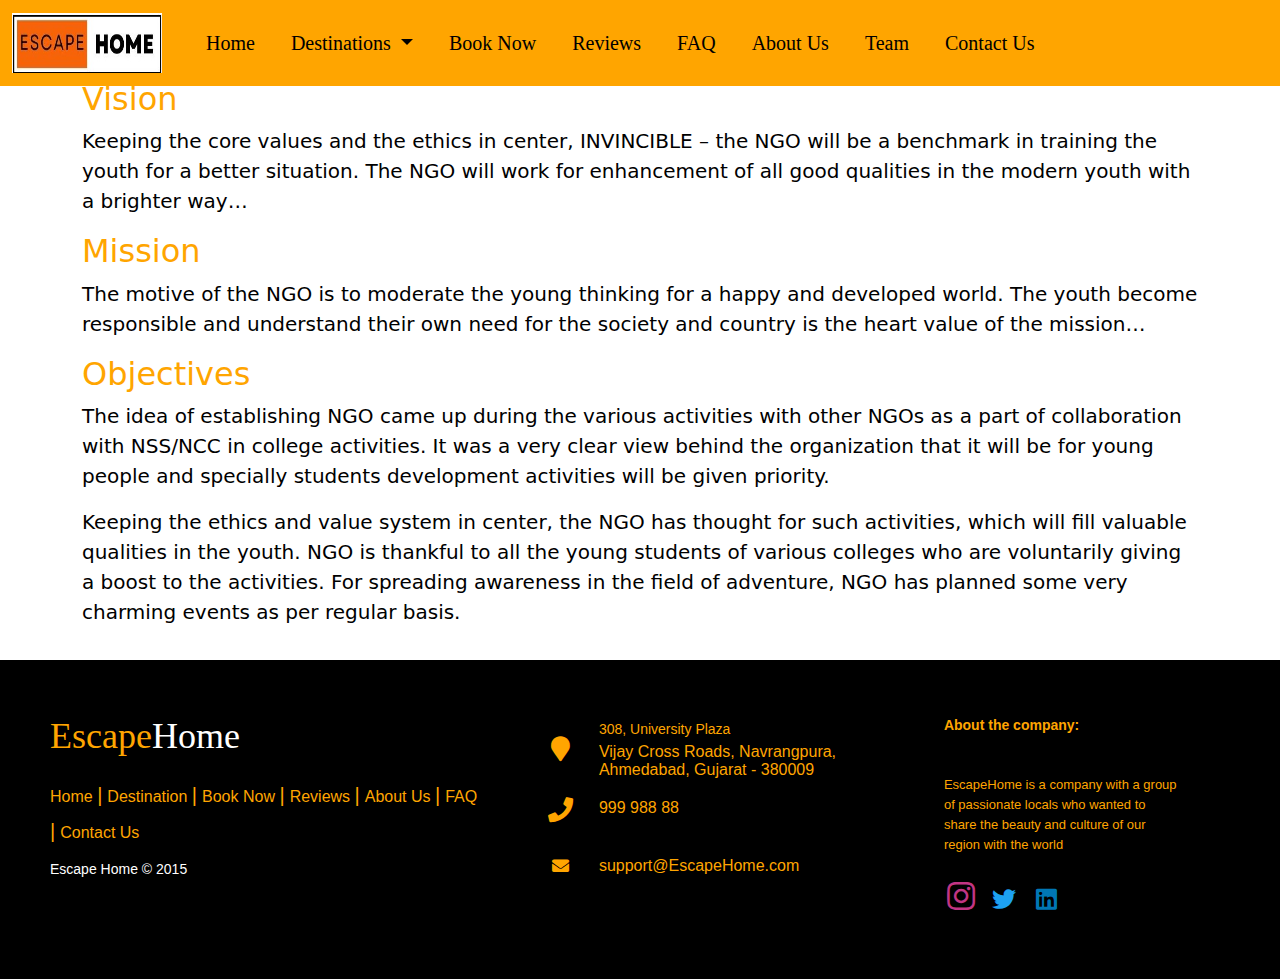
<file: html/aboutus.html>
<!DOCTYPE html>
<html lang="en">
  <head>
    <meta charset="UTF-8" />
    <meta http-equiv="X-UA-Compatible" content="IE=edge" />
    <meta name="viewport" content="width=device-width, initial-scale=1.0" />
    <link href="..\css\style.css" rel="stylesheet"/>
    <!-- Latest compiled and minified CSS -->
    <link
      href="https://cdn.jsdelivr.net/npm/bootstrap@5.2.3/dist/css/bootstrap.min.css"
      rel="stylesheet"
    />

    <!-- Latest compiled JavaScript -->
    <script src="https://cdn.jsdelivr.net/npm/bootstrap@5.2.3/dist/js/bootstrap.bundle.min.js"></script>
    <link
      rel="stylesheet"
      href="https://cdnjs.cloudflare.com/ajax/libs/font-awesome/5.15.2/css/all.min.css"
    />
    <title>About Us</title>
  </head>
  <body>
    <header>
      <nav class="navbar navbar-expand-lg fixed-top">
        <div class="container-fluid">
          <a class="navbar-brand" href="#">
            <img src="..\destination-images\Black & White Minimalist Business Logo.jpg" alt="" width="150px" height="60px">
          </a>
          <button 
            class="navbar-toggler"
            type="button"
            data-bs-toggle="collapse"
            data-bs-target="#navbarNavDropdown"
            aria-controls="navbarNavDropdown"
            aria-expanded="false"
            aria-label="Toggle navigation"
          >
            <span class="navbar-toggler-icon"></span>
          </button>
          <div class="collapse navbar-collapse" id="navbarNavDropdown">
            <ul class="navbar-nav fix">
              <li class="nav-item">
                <a class="nav-link active" aria-current="page" href="index.html">Home</a>
              </li>
              <li class="nav-item dropdown">
                <a class="nav-link dropdown-toggle" href="#" id="navbarDropdown" role="button" data-bs-toggle="dropdown" aria-expanded="false">
                  Destinations
                </a>
                <ul class="dropdown-menu" aria-labelledby="navbarDropdown">
                  <li><a class="dropdown-item" href="rannofkutch.html" target="_blank">Rann Of Kutch</a></li>
                  <li><a class="dropdown-item" href="jamamasjid.html" target="_blank">Jama Masjid</a></li>
                  <li><a class="dropdown-item" href="dwarkabeach.html" target="_blank">Dwarka Beach</a></li>
                  <li><a class="dropdown-item" href="statueofunity.html" target="_blank">Statue of Unity</a></li>
                  <li><a class="dropdown-item" href="gir national park.html" target="_blank">Gir National Park</a></li>
                  <li><a class="dropdown-item" href="ranikivav.html" target="_blank">Rani Ki Vav</a></li>
                </ul>
              </li>
              <li class="nav-item">
                <a class="nav-link" href="form.html">Book Now</a>
              </li>
              <li class="nav-item">
                <a class="nav-link" href="reviews.html">Reviews</a>
              </li>
              <li class="nav-item">
                <a
                  class="nav-link" href="faq.html"
                >
                  FAQ
                </a>
              </li>
              <li class="nav-item">
                <a class="nav-link" href="aboutus.html">About Us</a>
              </li>
              <li class="nav-item">
                <a class="nav-link" href="team.html">Team</a>
              </li>
              <li class="nav-item">
                <a class="nav-link" href="contactus.html">Contact Us</a>
              </li>
            </ul>
          </div>
        </div>
      </nav>
    </header>
    <main class = "container">
      <div>
      <h2 class="a">Vision</h2>
      <p style="color: black !important;font-size: 20px;">
Keeping the core values and the ethics in center, INVINCIBLE – the NGO will be a benchmark in training the youth for a better situation. The NGO will work for enhancement of all good qualities in the modern youth with a brighter way…
</p></div>
<div>
  <h2 class="a">Mission</h2>
<p style="color: black !important;font-size: 20px;">
The motive of the NGO is to moderate the young thinking for a happy and developed world. The youth become responsible and understand their own need for the society and country is the heart value of the mission…
</p>
</div>
<div>
  <h2 class="a">Objectives</h2>
<p style="color: black !important;font-size: 20px;">
The idea of establishing NGO came up during the various activities with other NGOs as a part of collaboration with NSS/NCC in college activities. It was a very clear view behind the organization that it will be for young people and specially students development activities will be given priority.
</p>

<p style="color: black !important;font-size: 20px;">
Keeping the ethics and value system in center, the NGO has thought for such activities, which will fill valuable qualities in the youth. NGO is thankful to all the young students of various colleges who are voluntarily giving a boost to the activities. For spreading awareness in the field of adventure, NGO has planned some very charming events as per regular basis.
</p>
</div>
    </main>
    <hr style="color: white;">
        <footer class="footer-distributed">
            
          <div class="footer-left">
      
            <h3>Escape<span>Home</span></h3>
      
            <p class="footer-links">
              <a href="index.html" class="link-1">Home</a>
              
              <a href="#des">Destination</a>
              <a href="form.html">Book Now</a>
            
              <a href="reviews.html">Reviews</a>
            
              <a href="aboutus.html">About Us</a>
              
              <a href="faq.html">FAQ</a>
              
              <a href="contactus.html">Contact Us</a>
            </p>
      
            <p class="footer-company-name">Escape Home © 2015</p>
          </div>
      
          <div class="footer-center">
      
            <div>
              <i class="fa fa-map-marker"></i>    
              <p><span>308, University Plaza</span> Vijay Cross Roads, Navrangpura,<br>
                Ahmedabad, Gujarat - 380009</p>
            </div>
      
            <div>
              <i class="fa fa-phone"></i>
              <p>999 988 88</p>
            </div>
      
            <div>
              <i class="fa fa-envelope"></i>
              <p><a href="mailto:support@EscapeHome.com" class="a">support@EscapeHome.com</a></p>
            </div>
      
          </div>
      
          <div class="footer-right">
      
            <p class="footer-company-about">
              <span>About the company:</span><br>
              EscapeHome is a company with a group of passionate locals who wanted to share the beauty and culture of our region with the world
            </p>
      
            <div class="footer-icons">
      
              <a href="https://www.instagram.com">
                <i class="fab fa-instagram"></i>
              </a>
              <a href="https://www.twitter.com">
                <i class="fab fa-twitter"></i>
              </a>
              <a href="https://www.linkedin.com">
                <i class="fab fa-linkedin"></i>
              </a>
              
      
            </div>
      
          </div>
      
        </footer>
  </body>
</html>
</file>
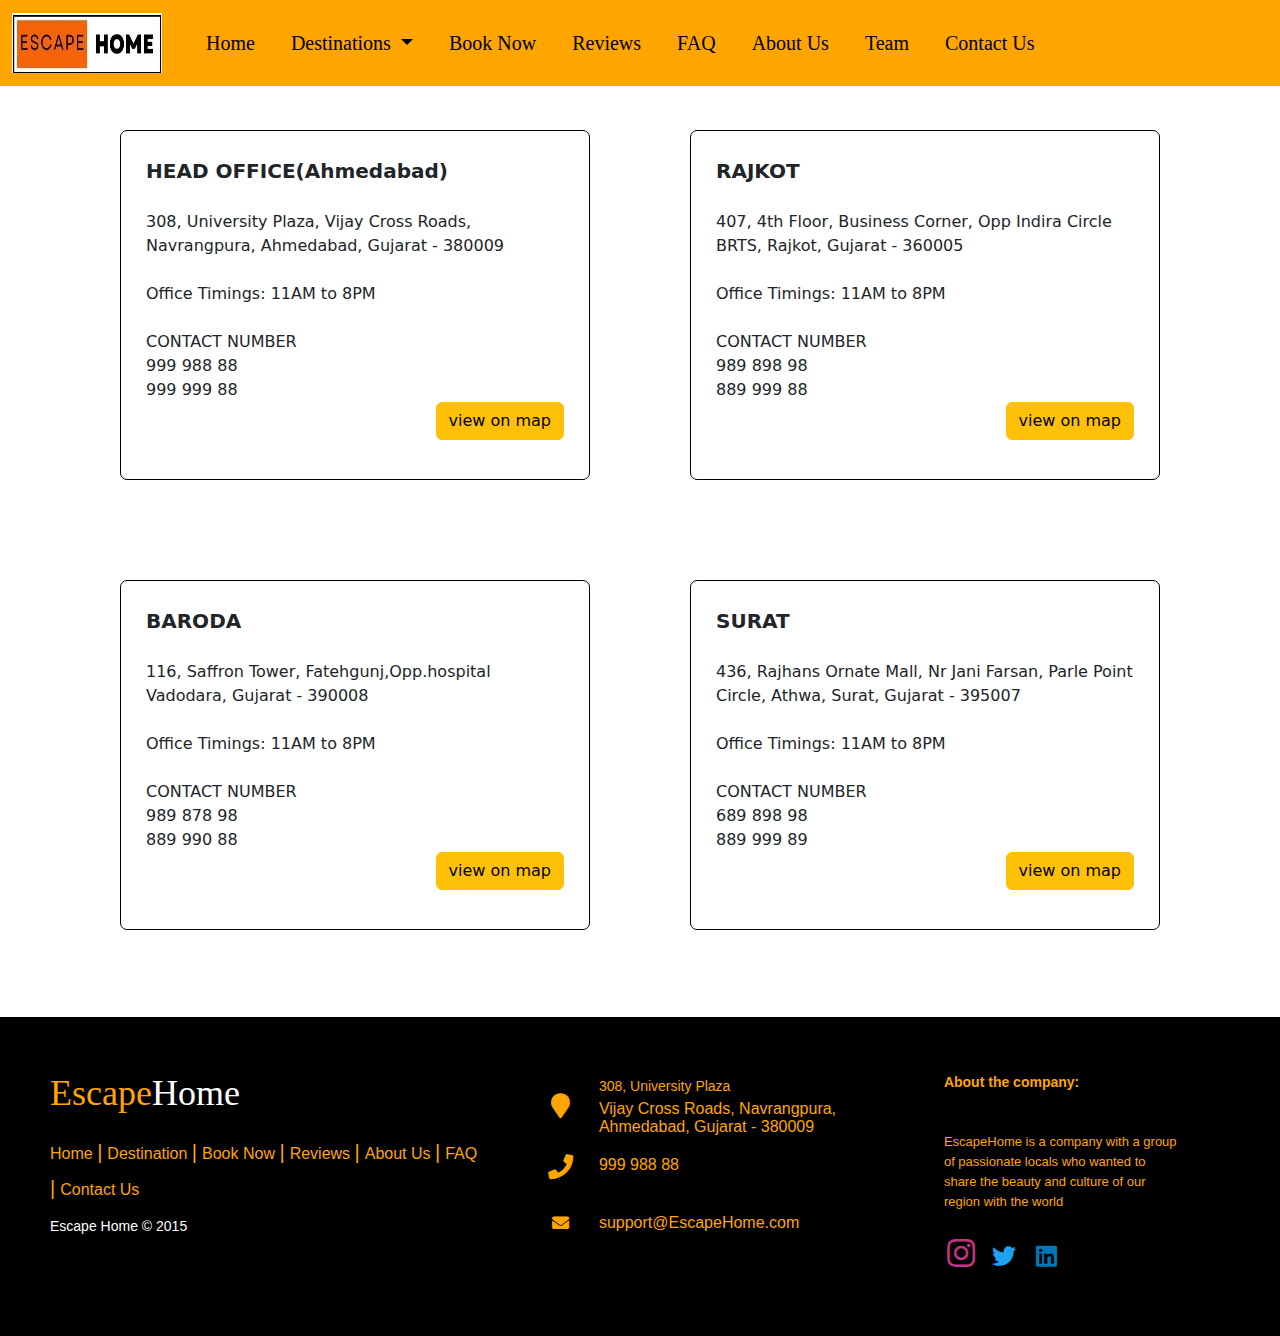
<file: html/contactus.html>
<!DOCTYPE html>
<html lang="en">
  <head>
    <meta charset="UTF-8" />
    <meta http-equiv="X-UA-Compatible" content="IE=edge" />
    <meta name="viewport" content="width=device-width, initial-scale=1.0" />
    <link href="..\css\style.css" rel="stylesheet"/>
    <!-- Latest compiled and minified CSS -->
    <link
      href="https://cdn.jsdelivr.net/npm/bootstrap@5.2.3/dist/css/bootstrap.min.css"
      rel="stylesheet"
    />

    <!-- Latest compiled JavaScript -->
    <script src="https://cdn.jsdelivr.net/npm/bootstrap@5.2.3/dist/js/bootstrap.bundle.min.js"></script>
    <title>Contact Us</title>
    <link href="..\css\contactus.css" rel="stylesheet"/>
    <link
    rel="stylesheet"
    href="https://cdnjs.cloudflare.com/ajax/libs/font-awesome/5.15.2/css/all.min.css"
  />
  </head>
  <body>
    <header>
      <nav class="navbar navbar-expand-lg fixed-top">
        <div class="container-fluid">
          <a class="navbar-brand" href="#">
            <img src="..\destination-images\Black & White Minimalist Business Logo.jpg" alt="" width="150px" height="60px">
          </a>
          <button 
            class="navbar-toggler"
            type="button"
            data-bs-toggle="collapse"
            data-bs-target="#navbarNavDropdown"
            aria-controls="navbarNavDropdown"
            aria-expanded="false"
            aria-label="Toggle navigation"
          >
            <span class="navbar-toggler-icon"></span>
          </button>
          <div class="collapse navbar-collapse" id="navbarNavDropdown">
            <ul class="navbar-nav fix">
              <li class="nav-item">
                <a class="nav-link active" aria-current="page" href="index.html">Home</a>
              </li>
              <li class="nav-item dropdown">
                <a class="nav-link dropdown-toggle" href="#" id="navbarDropdown" role="button" data-bs-toggle="dropdown" aria-expanded="false">
                  Destinations
                </a>
                <ul class="dropdown-menu" aria-labelledby="navbarDropdown">
                  <li><a class="dropdown-item" href="rannofkutch.html" target="_blank">Rann Of Kutch</a></li>
                  <li><a class="dropdown-item" href="jamamasjid.html" target="_blank">Jama Masjid</a></li>
                  <li><a class="dropdown-item" href="dwarkabeach.html" target="_blank">Dwarka Beach</a></li>
                  <li><a class="dropdown-item" href="statueofunity.html" target="_blank">Statue of Unity</a></li>
                  <li><a class="dropdown-item" href="gir national park.html" target="_blank">Gir National Park</a></li>
                  <li><a class="dropdown-item" href="ranikivav.html" target="_blank">Rani Ki Vav</a></li>
                </ul>
              </li>
              <li class="nav-item">
                <a class="nav-link" href="form.html">Book Now</a>
              </li>
              <li class="nav-item">
                <a class="nav-link" href="reviews.html">Reviews</a>
              </li>
              <li class="nav-item">
                <a
                  class="nav-link" href="faq.html"
                >
                  FAQ
                </a>
              </li>
              <li class="nav-item">
                <a class="nav-link" href="aboutus.html">About Us</a>
              </li>
              <li class="nav-item">
                <a class="nav-link" href="team.html">Team</a>
              </li>
              <li class="nav-item">
                <a class="nav-link" href="contactus.html">Contact Us</a>
              </li>
            </ul>
          </div>
        </div>
      </nav>
    </header>
    <main>
    <div class="container" style="margin-top: 20px;margin-bottom: 20px">
    <div class="row">
        <div class="col-lg" id="p1"><b style="font-size:20px;padding-bottom: 10px;">HEAD OFFICE(Ahmedabad)</b>
        </br>
    </br>
             308, University Plaza, 
             Vijay Cross Roads, Navrangpura,
             Ahmedabad, Gujarat - 380009
    </br>
    </br>
Office Timings: 11AM to 8PM
</br>
</br> CONTACT NUMBER</br>
999 988 88
</br>
999 999 88
</br>
<span style="float: right;">
<button type="button" class="btn btn-warning padding-left"><a style="text-decoration: none;color:black;" href="https://www.google.com/maps/place/LJ+University/@22.9900276,72.4844787,17z/data=!3m1!4b1!4m6!3m5!1s0x395e9aee6c89a621:0x872df2d55fbb0008!8m2!3d22.9900227!4d72.4866728!16s%2Fm%2F0wf_f95" >view on map</a></button>
</span>
    </div>
        <div class="col-lg" id="p1"><b style="font-size:20px;padding-bottom: 10px;">RAJKOT</b>
        </br>
    </br>
    407, 4th Floor, Business Corner,
    Opp Indira Circle BRTS,
    Rajkot, Gujarat - 360005
    </br>
    </br>
Office Timings: 11AM to 8PM
</br>
</br> CONTACT NUMBER</br>
989 898 98
</br>
889 999 88
</br>
<span style="float: right;">
<button type="button" class="btn btn-warning padding-left"><a style="text-decoration: none;color:black;" href="https://www.google.com/maps/place/LJ+University/@22.9900276,72.4844787,17z/data=!3m1!4b1!4m6!3m5!1s0x395e9aee6c89a621:0x872df2d55fbb0008!8m2!3d22.9900227!4d72.4866728!16s%2Fm%2F0wf_f95" >view on map</a></button>
</span>

        </div>
        
    
    </div>
    <div class="row">
        <div class="col-lg" id="p1"><b style="font-size:20px;padding-bottom: 10px;">BARODA</b>
        </br>
    </br>
 
116, Saffron Tower,
Fatehgunj,Opp.hospital
Vadodara, 
Gujarat - 390008
    </br>
    </br>
Office Timings: 11AM to 8PM
</br>
</br> CONTACT NUMBER</br>
989 878 98
</br>
889 990 88
</br>
<span style="float: right;">
<button type="button" class="btn btn-warning padding-left"><a style="text-decoration: none;color:black;" href="https://www.google.com/maps/place/LJ+University/@22.9900276,72.4844787,17z/data=!3m1!4b1!4m6!3m5!1s0x395e9aee6c89a621:0x872df2d55fbb0008!8m2!3d22.9900227!4d72.4866728!16s%2Fm%2F0wf_f95" >view on map</a></button>
</span>
        </div>
        <div class="col-lg" id="p1"><b style="font-size:20px;padding-bottom: 10px;">SURAT</b>
    </br>
</br>

436, Rajhans Ornate Mall, Nr Jani Farsan,
Parle Point Circle, Athwa,
Surat, Gujarat - 395007
</br>
</br>
Office Timings: 11AM to 8PM
</br>
</br> CONTACT NUMBER</br>
689 898 98
</br>
889 999 89
</br>
<span style="float: right;">
<button type="button" class="btn btn-warning padding-left"><a style="text-decoration: none;color:black;" href="https://www.google.com/maps/place/LJ+University/@22.9900276,72.4844787,17z/data=!3m1!4b1!4m6!3m5!1s0x395e9aee6c89a621:0x872df2d55fbb0008!8m2!3d22.9900227!4d72.4866728!16s%2Fm%2F0wf_f95" >view on map</a></button>
</span>
</div>
    </div>
    </div>
</div>
    </main>
    <hr style="color: white;">
        <footer class="footer-distributed">
            
          <div class="footer-left">
      
            <h3>Escape<span>Home</span></h3>
      
            <p class="footer-links">
              <a href="index.html" class="link-1">Home</a>
              
              <a href="#des">Destination</a>
              <a href="form.html">Book Now</a>
            
              <a href="reviews.html">Reviews</a>
            
              <a href="aboutus.html">About Us</a>
              
              <a href="faq.html">FAQ</a>
              
              <a href="contactus.html">Contact Us</a>
            </p>
      
            <p class="footer-company-name">Escape Home © 2015</p>
          </div>
      
          <div class="footer-center">
      
            <div>
              <i class="fa fa-map-marker"></i>    
              <p><span>308, University Plaza</span> Vijay Cross Roads, Navrangpura,<br>
                Ahmedabad, Gujarat - 380009</p>
            </div>
      
            <div>
              <i class="fa fa-phone"></i>
              <p>999 988 88</p>
            </div>
      
            <div>
              <i class="fa fa-envelope"></i>
              <p><a href="mailto:support@EscapeHome.com" class="a">support@EscapeHome.com</a></p>
            </div>
      
          </div>
      
          <div class="footer-right">
      
            <p class="footer-company-about">
              <span>About the company:</span><br>
              EscapeHome is a company with a group of passionate locals who wanted to share the beauty and culture of our region with the world
            </p>
      
            <div class="footer-icons">
      
              <a href="https://www.instagram.com">
                <i class="fab fa-instagram"></i>
              </a>
              <a href="https://www.twitter.com">
                <i class="fab fa-twitter"></i>
              </a>
              <a href="https://www.linkedin.com">
                <i class="fab fa-linkedin"></i>
              </a>
            </div>
      
          </div>
      
        </footer>
  </body>
</html>
</file>
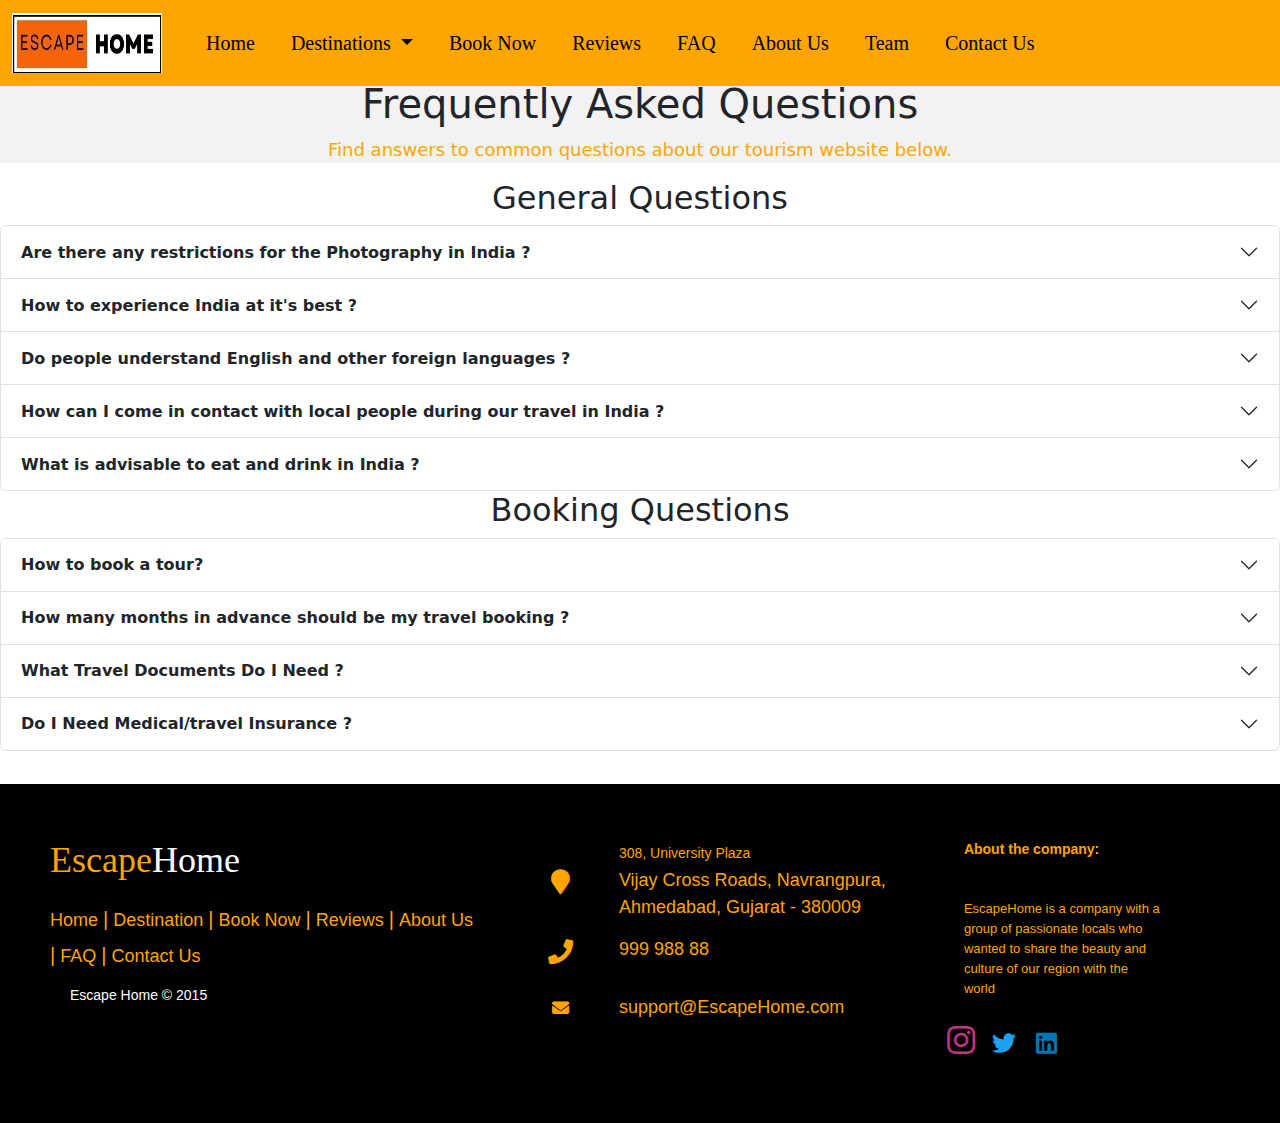
<file: html/faq.html>
<!DOCTYPE html>
<html lang="en">
  <head>
    <meta charset="UTF-8" />
    <meta http-equiv="X-UA-Compatible" content="IE=edge" />
    <meta name="viewport" content="width=device-width, initial-scale=1.0" />
    <link href="..\css\style.css" rel="stylesheet"/>
    <link href="..\css\faq.css" rel="stylesheet"/>
    <script src = "..\js\faq.js"></script>
    <!-- Latest compiled and minified CSS -->
    <link
      href="https://cdn.jsdelivr.net/npm/bootstrap@5.2.3/dist/css/bootstrap.min.css"
      rel="stylesheet"
    />

    <!-- Latest compiled JavaScript -->
    <script src="https://cdn.jsdelivr.net/npm/bootstrap@5.2.3/dist/js/bootstrap.bundle.min.js"></script>

    <link
      rel="stylesheet"
      href="https://cdnjs.cloudflare.com/ajax/libs/font-awesome/5.15.2/css/all.min.css"
    />
    <title>FAQ</title>
  </head>
  <body>
    <header>
      <nav class="navbar navbar-expand-lg fixed-top">
        <div class="container-fluid">
          <a class="navbar-brand" href="#">
            <img src="..\destination-images\Black & White Minimalist Business Logo.jpg" alt="" width="150px" height="60px">
          </a>
          <button 
            class="navbar-toggler"
            type="button"
            data-bs-toggle="collapse"
            data-bs-target="#navbarNavDropdown"
            aria-controls="navbarNavDropdown"
            aria-expanded="false"
            aria-label="Toggle navigation"
          >
            <span class="navbar-toggler-icon"></span>
          </button>
          <div class="collapse navbar-collapse" id="navbarNavDropdown">
            <ul class="navbar-nav fix">
              <li class="nav-item">
                <a class="nav-link active" aria-current="page" href="index.html">Home</a>
              </li>
              <li class="nav-item dropdown">
                <a class="nav-link dropdown-toggle" href="#" id="navbarDropdown" role="button" data-bs-toggle="dropdown" aria-expanded="false">
                  Destinations
                </a>
                <ul class="dropdown-menu" aria-labelledby="navbarDropdown">
                  <li><a class="dropdown-item" href="rannofkutch.html" target="_blank">Rann Of Kutch</a></li>
                  <li><a class="dropdown-item" href="jamamasjid.html" target="_blank">Jama Masjid</a></li>
                  <li><a class="dropdown-item" href="dwarkabeach.html" target="_blank">Dwarka Beach</a></li>
                  <li><a class="dropdown-item" href="statueofunity.html" target="_blank">Statue of Unity</a></li>
                  <li><a class="dropdown-item" href="gir national park.html" target="_blank">Gir National Park</a></li>
                  <li><a class="dropdown-item" href="ranikivav.html" target="_blank">Rani Ki Vav</a></li>
                </ul>
              </li>
              <li class="nav-item">
                <a class="nav-link" href="form.html">Book Now</a>
              </li>
              <li class="nav-item">
                <a class="nav-link" href="reviews.html">Reviews</a>
              </li>
              <li class="nav-item">
                <a
                  class="nav-link" href="faq.html"
                >
                  FAQ
                </a>
              </li>
              <li class="nav-item">
                <a class="nav-link" href="aboutus.html">About Us</a>
              </li>
              <li class="nav-item">
                <a class="nav-link" href="team.html">Team</a>
              </li>
              <li class="nav-item">
                <a class="nav-link" href="contactus.html">Contact Us</a>
              </li>
            </ul>
          </div>
        </div>
      </nav>
    </header>
    
    <main style="margin-top:60px;">
    <div class="heading">
      <h1>Frequently Asked Questions</h1>
      <p class="textcenter">Find answers to common questions about our tourism website below.</p>
    </div>
      <h2>General Questions</h2>
      <div class="accordion" id="accordionPanelsStayOpenExample1">
            <div class="accordion-item heading">
              <h2 class="accordion-header" id="panelsStayOpen-headingOne1">
                <button class="accordion-button collapsed" type="button" data-bs-toggle="collapse" data-bs-target="#panelsStayOpen-collapseOne1" aria-expanded="true" aria-controls="panelsStayOpen-collapseOne1">
                    <strong>Are there any restrictions for the Photography in India ?</strong>
                </button>
              </h2>
              <div id="panelsStayOpen-collapseOne1" class="accordion-collapse collapse" aria-labelledby="panelsStayOpen-headingOne1">
                <div class="accordion-body">
                  <p>Photography is a great fun in India as you will have enough sunlight most of the time. We suggest you to bring enough films with you though most of the films of international brands are also available in India. In some of the monuments one has to pay fee for the photography. Our guide will suggest you where it is worth to photograph and where not. At some of the locations photography is not allowed. Do not photograph these objects otherwise your film can be confiscated.</p>
                </div>
              </div>
            </div>
            <div class="accordion-item">
              <h2 class="accordion-header" id="panelsStayOpen-headingTwo1">
                <button class="accordion-button collapsed" type="button" data-bs-toggle="collapse" data-bs-target="#panelsStayOpen-collapseTwo1" aria-expanded="false" aria-controls="panelsStayOpen-collapseTwo1">
                   <strong> How to experience India at it's best ?</strong>
                </button>
              </h2>
              <div id="panelsStayOpen-collapseTwo1" class="accordion-collapse collapse" aria-labelledby="panelsStayOpen-headingTwo1">
                <div class="accordion-body">
                  <p>We suggest you to consider rural India while planning your trip, ask us to combine your trip during an Indian Festival which will make your trip a great experience. At each city you visit our guides will tell you about the cultural activities taking place that might be interesting.</p>
                </div>
              </div>
            </div>
            <div class="accordion-item">
              <h2 class="accordion-header" id="panelsStayOpen-headingThree1">
                <button class="accordion-button collapsed" type="button" data-bs-toggle="collapse" data-bs-target="#panelsStayOpen-collapseThree1" aria-expanded="false" aria-controls="panelsStayOpen-collapseThree1">
                 <strong>Do people understand English and other foreign languages ?</strong>
                </button>
              </h2>
              <div id="panelsStayOpen-collapseThree1" class="accordion-collapse collapse" aria-labelledby="panelsStayOpen-headingThree1">
                <div class="accordion-body">
                  <p>English is widely spoken and understood at almost all tourist centres. All our guides are qualified and government recognized. They assist you during your sightseeing in India. We arrange guides who speak German, French, Spanish, Japanese, Italian or Chinese. Tour guides will help you not only in your sightseeing, but also help you understand India better and give you useful tips for your Journey to India!</p>
                </div>
              </div>
            </div>
            <div class="accordion-item">
                <h2 class="accordion-header" id="panelsStayOpen-headingfour1">
                  <button class="accordion-button collapsed" type="button" data-bs-toggle="collapse" data-bs-target="#panelsStayOpen-collapsefour1" aria-expanded="false" aria-controls="panelsStayOpen-collapsefour1">
                     <strong> How can I come in contact with local people during our travel in India ?</strong>
                  </button>
                </h2>
                <div id="panelsStayOpen-collapsefour1" class="accordion-collapse collapse" aria-labelledby="panelsStayOpen-headingfour1">
                  <div class="accordion-body">
                    <p>Indians are hospitable and friendly people. Most of the people you talk to you will find friendly. Follow the golden rule in India (especially for Women, when travelling in India): Always speak to the people you feel like talking to. Avoid people who are too eager to help you or want you to buy you something. If you want to enrich your visit to India by visiting an Indian Family or want to stay in an Indian Family, ask us. We will be happy to make these arrangements for you.</p>
                  </div>
                </div>
              </div>
              <div class="accordion-item">
                <h2 class="accordion-header" id="panelsStayOpen-headingfive1">
                  <button class="accordion-button collapsed" type="button" data-bs-toggle="collapse" data-bs-target="#panelsStayOpen-collapsefive1" aria-expanded="false" aria-controls="panelsStayOpen-collapsefive1">
                     <strong>What is advisable to eat and drink in India ?</strong>
                  </button>
                </h2>
                <div id="panelsStayOpen-collapsefive1" class="accordion-collapse collapse" aria-labelledby="panelsStayOpen-headingfive1">
                  <div class="accordion-body">
                    <p>We advice our guest to drink bottled water, bottled drinks. Coffee Tea should be taken hot. Avoid eating spicy at least at the start of your journey to India. If you are travelling without a guide in India you may ask the waiter not to put any chillies to the ordered dish. It is suggested to stick to only cooked foods and to eat fresh fruits after removing their skin. After taking the above precautions you will realize that India has a wonderful cuisine and rarely any other place meet the varieties of cuisines and flavours as in India.</p>
                  </div>
                </div>
              </div>
          </div>
      <h2>Booking Questions</h2>
      <div class="accordion" id="accordionPanelsStayOpenExample2">
            <div class="accordion-item">
              <h2 class="accordion-header" id="panelsStayOpen-headingOne2">
                <button class="accordion-button collapsed" type="button" data-bs-toggle="collapse" data-bs-target="#panelsStayOpen-collapseOne2" aria-expanded="true" aria-controls="panelsStayOpen-collapseOne22">
                  <strong>How to book a tour?</strong>
                </button>
              </h2>
              <div id="panelsStayOpen-collapseOne2" class="accordion-collapse collapse" aria-labelledby="panelsStayOpen-headingOne2">
                <div class="accordion-body">
                  <P>To book a tour to India, we suggest you that you view places shown on the website, which include many tours that are being taken by most of the tourists coming to India. you can book tour by clicking on book now and fill mandatory information</P>
                </div>
              </div>
            </div>
            <div class="accordion-item">
              <h2 class="accordion-header" id="panelsStayOpen-headingTwo2">
                <button class="accordion-button collapsed" type="button" data-bs-toggle="collapse" data-bs-target="#panelsStayOpen-collapseTwo2" aria-expanded="false" aria-controls="panelsStayOpen-collapseTwo2">
                  <strong>How many months in advance should be my travel booking ?</strong>
                </button>
              </h2>
              <div id="panelsStayOpen-collapseTwo2" class="accordion-collapse collapse" aria-labelledby="panelsStayOpen-headingTwo2">
                <div class="accordion-body">
                  <p>We recommend that your travel bookings should be made 6-8 months in advance, especially if you are travelling between October- March (high tourist season) and May - June, the Indian holiday season. As Travel infrastructure in India has its limitation in comparison to the high season demand therefore we highly recommend booking your tour in advance. However, in the case of late/last minute booking, we should be able to accommodate depending on hotel availability.</p>
                </div>
              </div>
            </div>
            <div class="accordion-item">
              <h2 class="accordion-header" id="panelsStayOpen-headingThree2">
                <button class="accordion-button collapsed" type="button" data-bs-toggle="collapse" data-bs-target="#panelsStayOpen-collapseThree2" aria-expanded="false" aria-controls="panelsStayOpen-collapseThree2">
                  <strong>What Travel Documents Do I Need ?</strong>
                </button>
              </h2>
              <div id="panelsStayOpen-collapseThree2" class="accordion-collapse collapse" aria-labelledby="panelsStayOpen-headingThree2">
                <div class="accordion-body">
                  <p>One must possess a passport which is valid for minimum 6 months from the date of entry into India. Many countries have been included in the list of countries whose citizens are provided E-Visa facility provided they apply 72 hours in advance. Other nationals need to obtain Indian visa in advance to enter India.</p>
                </div>
              </div>
            </div>
            <div class="accordion-item">
                <h2 class="accordion-header" id="panelsStayOpen-headingTfour2">
                  <button class="accordion-button collapsed" type="button" data-bs-toggle="collapse" data-bs-target="#panelsStayOpen-collapsefour2" aria-expanded="false" aria-controls="panelsStayOpen-collapsefour2">
                    <strong>Do I Need Medical/travel Insurance ?</strong>
                  </button>
                </h2>
                <div id="panelsStayOpen-collapsefour2" class="accordion-collapse collapse" aria-labelledby="panelsStayOpen-headingfour2">
                  <div class="accordion-body">
                    <p>Yes. It is advisable that you buy a comprehensive medical / travel insurance in advance from your country before travelling to India.</p>
                  </div>
                </div>
              </div>
          </div>
        </div>
      </main>
        <hr style="color: white;">
        <footer class="footer-distributed">
            
          <div class="footer-left">
      
            <h3>Escape<span>Home</span></h3>
      
            <p class="footer-links">
              <a href="index.html" class="link-1">Home</a>
              
              <a href="#des">Destination</a>
              <a href="form.html">Book Now</a>
            
              <a href="reviews.html">Reviews</a>
            
              <a href="aboutus.html">About Us</a>
              
              <a href="faq.html">FAQ</a>
              
              <a href="contactus.html">Contact Us</a>
            </p>
      
            <p class="footer-company-name">Escape Home © 2015</p>
          </div>
      
          <div class="footer-center">
      
            <div>
              <i class="fa fa-map-marker"></i>    
              <p><span>308, University Plaza</span> Vijay Cross Roads, Navrangpura,<br>
                Ahmedabad, Gujarat - 380009</p>
            </div>
      
            <div>
              <i class="fa fa-phone"></i>
              <p>999 988 88</p>
            </div>
      
            <div>
              <i class="fa fa-envelope"></i>
              <p><a href="mailto:support@EscapeHome.com" class="a">support@EscapeHome.com</a></p>
            </div>
      
          </div>
      
          <div class="footer-right">
      
            <p class="footer-company-about">
              <span>About the company:</span><br>
              EscapeHome is a company with a group of passionate locals who wanted to share the beauty and culture of our region with the world
            </p>
      
            <div class="footer-icons">
      
              <a href="https://www.instagram.com">
                <i class="fab fa-instagram"></i>
              </a>
              <a href="https://www.twitter.com">
                <i class="fab fa-twitter"></i>
              </a>
              <a href="https://www.linkedin.com">
                <i class="fab fa-linkedin"></i>
              </a>
              
      
            </div>
      
          </div>
      
        </footer>
    
  </body>
</html>
</file>
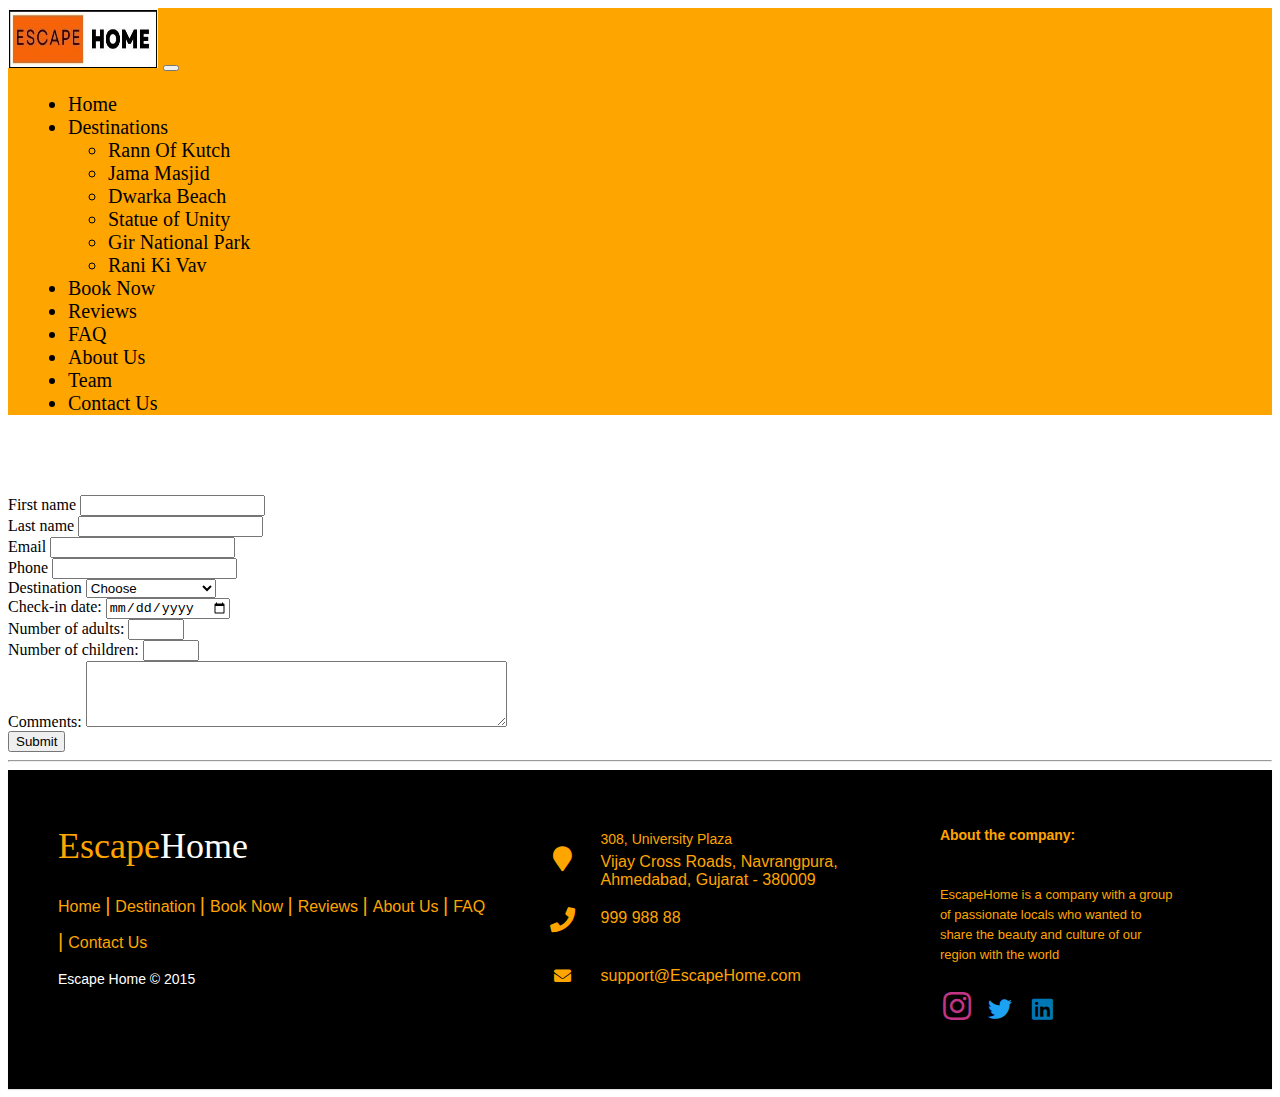
<file: html/form.html>
<!doctype html>
<html lang="en">

<head>
    <meta charset="utf-8">
    <meta name="viewport" content="width=device-width, initial-scale=1">
    <title>Booking Form</title>
    <link href="https://cdn.jsdelivr.net/npm/bootstrap@5.3.0-alpha1/dist/css/bootstrap.min.css" rel="stylesheet"
        integrity="sha384-GLhlTQ8iRABdZLl6O3oVMWSktQOp6b7In1Zl3/Jr59b6EGGoI1aFkw7cmDA6j6gD" crossorigin="anonymous">
        <link href="..\css\style.css" rel="stylesheet"/>
        <link
      rel="stylesheet"
      href="https://cdnjs.cloudflare.com/ajax/libs/font-awesome/5.15.2/css/all.min.css"
    />
</head>

<body>
  <header>
    <nav class="navbar navbar-expand-lg fixed-top">
      <div class="container-fluid">
        <a class="navbar-brand" href="#">
          <img src="..\destination-images\Black & White Minimalist Business Logo.jpg" alt="" width="150px" height="60px">
        </a>
        <button 
          class="navbar-toggler"
          type="button"
          data-bs-toggle="collapse"
          data-bs-target="#navbarNavDropdown"
          aria-controls="navbarNavDropdown"
          aria-expanded="false"
          aria-label="Toggle navigation"
        >
          <span class="navbar-toggler-icon"></span>
        </button>
        <div class="collapse navbar-collapse" id="navbarNavDropdown">
          <ul class="navbar-nav fix">
            <li class="nav-item">
              <a class="nav-link active" aria-current="page" href="index.html">Home</a>
            </li>
            <li class="nav-item dropdown">
              <a class="nav-link dropdown-toggle" href="#" id="navbarDropdown" role="button" data-bs-toggle="dropdown" aria-expanded="false">
                Destinations
              </a>
              <ul class="dropdown-menu" aria-labelledby="navbarDropdown">
                <li><a class="dropdown-item" href="rannofkutch.html" target="_blank">Rann Of Kutch</a></li>
                <li><a class="dropdown-item" href="jamamasjid.html" target="_blank">Jama Masjid</a></li>
                <li><a class="dropdown-item" href="dwarkabeach.html" target="_blank">Dwarka Beach</a></li>
                <li><a class="dropdown-item" href="statueofunity.html" target="_blank">Statue of Unity</a></li>
                <li><a class="dropdown-item" href="gir national park.html" target="_blank">Gir National Park</a></li>
                <li><a class="dropdown-item" href="ranikivav.html" target="_blank">Rani Ki Vav</a></li>
              </ul>
            </li>
            <li class="nav-item">
              <a class="nav-link" href="form.html">Book Now</a>
            </li>
            <li class="nav-item">
              <a class="nav-link" href="reviews.html">Reviews</a>
            </li>
            <li class="nav-item">
              <a
                class="nav-link" href="faq.html"
              >
                FAQ
              </a>
            </li>
            <li class="nav-item">
              <a class="nav-link" href="aboutus.html">About Us</a>
            </li>
            <li class="nav-item">
              <a class="nav-link" href="team.html">Team</a>
            </li>
            <li class="nav-item">
              <a class="nav-link" href="contactus.html">Contact Us</a>
            </li>
          </ul>
        </div>
      </div>
    </nav>
  </header>
      <main>
    <form class="row mx-4 mt-4">
        <div class="col-md-6">
            <label for="firstname" class="form-label">First name</label>
            <input type="text" class="form-control" aria-label="First name" required>
        </div>
        <div class="col-md-6 mt-2">
            <label for="lastname" class="form-label">Last name</label>
            <input type="text" class="form-control" aria-label="Last name">
        </div>

        <div class="col-md-6 mt-2">
            <label for="inputEmail4" class="form-label">Email</label>
            <input type="email" class="form-control" id="inputEmail4" required>
        </div>

        <div class="col-12 mt-2">
            <label for="phone" class="form-label">Phone</label>
            <input type="tel" id="phone" class="form-control" name="phone" required>
        </div>

        <div class="col-md-4 mt-2">
            <label for="inputDestination" class="form-label">Destination</label>
            <select id="inputDestination" class="form-select" required>
                <option selected>Choose</option>
                <option>Statue Of Unity</option>
                <option>Kutch Rann Utsav</option>
                <option>Gir National Park</option>
                <option>Ahmedabad</option>
                <option>Dwarka Beach</option>
                <option></option>
            </select>
        </div>
        <div class="col-md-4 mt-2">
            <label for="checkin" class="form-label">Check-in date:</label>
            <input type="date" id="checkin" class="form-control" name="checkin" required>
        </div>

        <div class="col-md-4 mt-2">
            <label for="adults" class="form-label">Number of adults:</label>
            <input type="number" id="adults" class="form-control" name="adults" min="1" max="10" required>
        </div>
        <div class="col-md-4 mt-2">

            <label for="children" class="form-label">Number of children:</label>
            <input type="number" id="children" class="form-control" name="children" min="0" max="10">
        </div>
        <div class="col-md-4 mt-2">

            <label for="comments" class="form-label">Comments:</label>
            <textarea id="comments" class="form-control" name="comments" rows="4" cols="50"></textarea>
        </div>
        <div class="col-12 d-flex justify-content-center align-items-center mt-4">
            <button type="submit" class="btn btn-primary">Submit</button>
        </div>
    </form>
    <script src="https://cdn.jsdelivr.net/npm/bootstrap@5.3.0-alpha1/dist/js/bootstrap.bundle.min.js"
        integrity="sha384-w76AqPfDkMBDXo30jS1Sgez6pr3x5MlQ1ZAGC+nuZB+EYdgRZgiwxhTBTkF7CXvN"
        crossorigin="anonymous"></script>
    <script src="https://cdn.jsdelivr.net/npm/@popperjs/core@2.11.6/dist/umd/popper.min.js"
        integrity="sha384-oBqDVmMz9ATKxIep9tiCxS/Z9fNfEXiDAYTujMAeBAsjFuCZSmKbSSUnQlmh/jp3"
        crossorigin="anonymous"></script>
    <script src="https://cdn.jsdelivr.net/npm/bootstrap@5.3.0-alpha1/dist/js/bootstrap.min.js"
        integrity="sha384-mQ93GR66B00ZXjt0YO5KlohRA5SY2XofN4zfuZxLkoj1gXtW8ANNCe9d5Y3eG5eD"
        crossorigin="anonymous"></script>
    </main>
    <hr style="color: white;">
  <footer class="footer-distributed">
      
    <div class="footer-left">

      <h3>Escape<span>Home</span></h3>

      <p class="footer-links">
        <a href="index.html" class="link-1">Home</a>
        
        <a href="#des">Destination</a>
        <a href="form.html">Book Now</a>
      
        <a href="reviews.html">Reviews</a>
      
        <a href="aboutus.html">About Us</a>
        
        <a href="faq.html">FAQ</a>
        
        <a href="contactus.html">Contact Us</a>
      </p>

      <p class="footer-company-name">Escape Home © 2015</p>
    </div>

    <div class="footer-center">

      <div>
        <i class="fa fa-map-marker"></i>    
        <p><span class="span">308, University Plaza</span> Vijay Cross Roads, Navrangpura,<br>
          Ahmedabad, Gujarat - 380009</p>
      </div>

      <div>
        <i class="fa fa-phone"></i>
        <p>999 988 88</p>
      </div>

      <div>
        <i class="fa fa-envelope"></i>
        <p><a href="mailto:support@EscapeHome.com" class="a">support@EscapeHome.com</a></p>
      </div>

    </div>

    <div class="footer-right">

      <p class="footer-company-about">
        <span>About the company:</span><br>
        EscapeHome is a company with a group of passionate locals who wanted to share the beauty and culture of our region with the world
      </p>

      <div class="footer-icons">

        <a href="https://www.instagram.com">
          <i class="fab fa-instagram"></i>
        </a>
        <a href="https://www.twitter.com">
          <i class="fab fa-twitter"></i>
        </a>
        <a href="https://www.linkedin.com">
          <i class="fab fa-linkedin"></i>
        </a>
        

      </div>

    </div>

  </footer>
  <script src="..\js\form.js"></script>

</body>

</html>
</file>
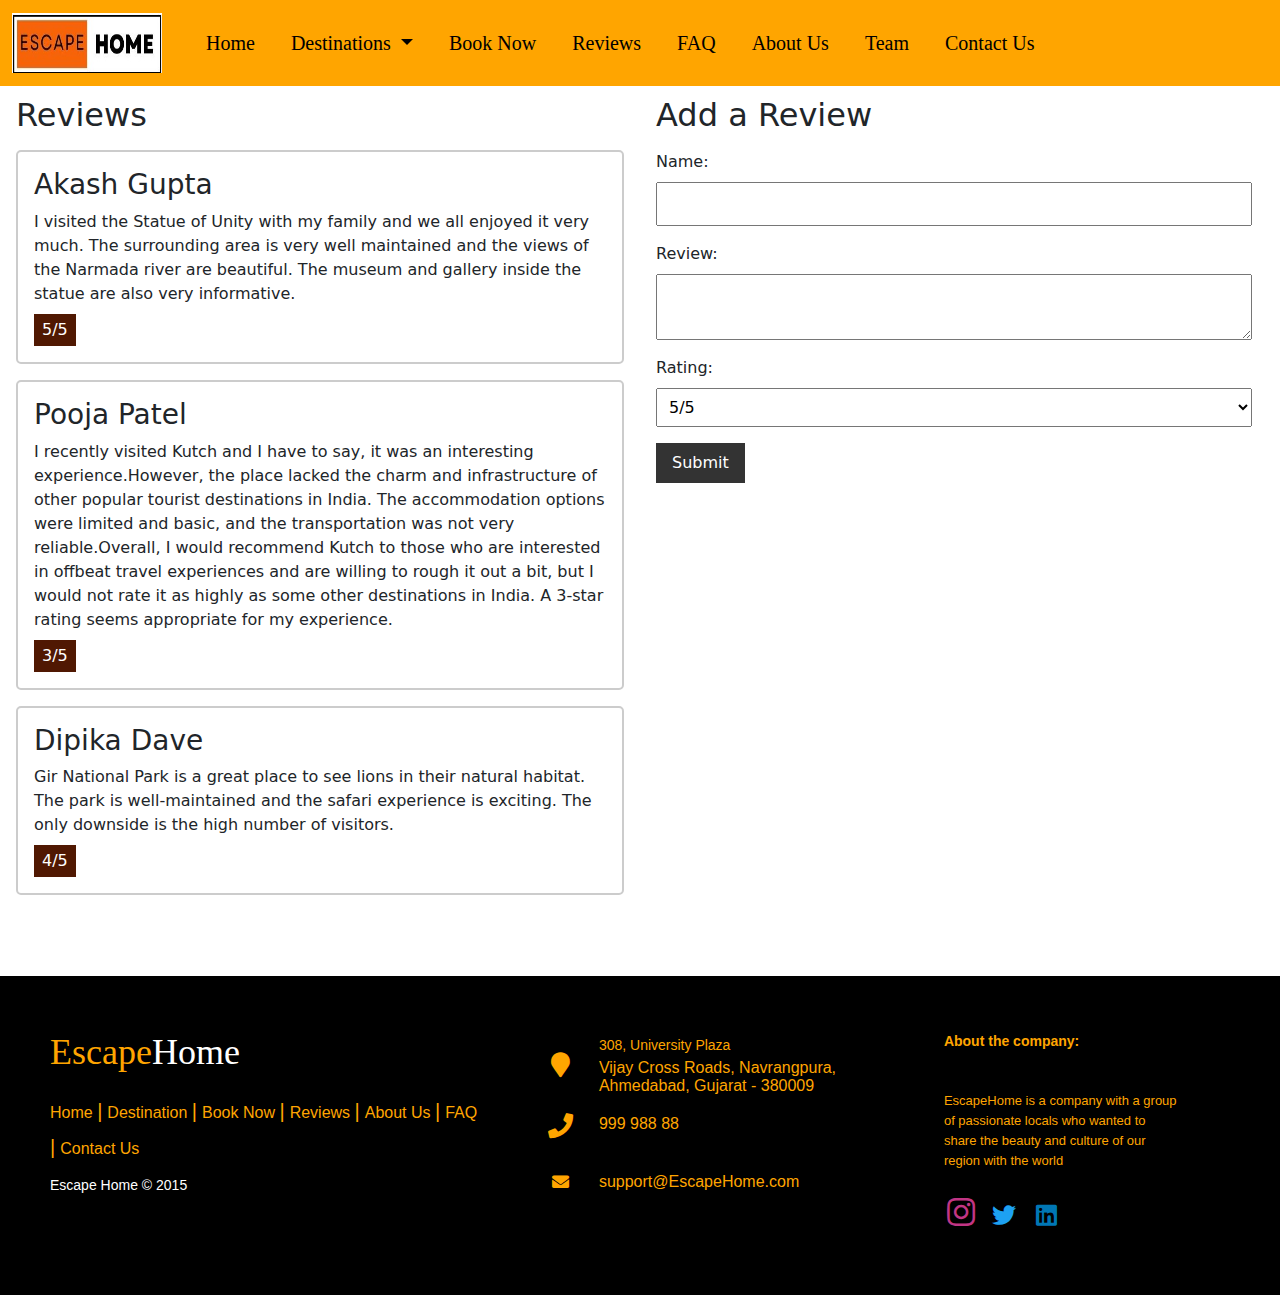
<file: html/reviews.html>
<!DOCTYPE html>
<html lang="en">
  <head>
    <meta charset="UTF-8" />
    <meta http-equiv="X-UA-Compatible" content="IE=edge" />
    <meta name="viewport" content="width=device-width, initial-scale=1.0" />

    <!-- Latest compiled and minified CSS -->
    <link
      href="https://cdn.jsdelivr.net/npm/bootstrap@5.2.3/dist/css/bootstrap.min.css"
      rel="stylesheet"
    />
    <!-- Latest compiled JavaScript -->
    <script src="https://cdn.jsdelivr.net/npm/bootstrap@5.2.3/dist/js/bootstrap.bundle.min.js"></script>
    <link href="..\css\style.css" rel="stylesheet"/>
    <link href="..\css\review.css" rel="stylesheet"/>
    <link
      rel="stylesheet"
      href="https://cdnjs.cloudflare.com/ajax/libs/font-awesome/5.15.2/css/all.min.css"
    />
    <title>Reviews</title>
  </head>
  <body>
    <header>
      <nav class="navbar navbar-expand-lg fixed-top">
        <div class="container-fluid">
          <a class="navbar-brand" href="#">
            <img src="..\destination-images\Black & White Minimalist Business Logo.jpg" alt="" width="150px" height="60px">
          </a>
          <button 
            class="navbar-toggler"
            type="button"
            data-bs-toggle="collapse"
            data-bs-target="#navbarNavDropdown"
            aria-controls="navbarNavDropdown"
            aria-expanded="false"
            aria-label="Toggle navigation"
          >
            <span class="navbar-toggler-icon"></span>
          </button>
          <div class="collapse navbar-collapse" id="navbarNavDropdown">
            <ul class="navbar-nav fix">
              <li class="nav-item">
                <a class="nav-link active" aria-current="page" href="index.html">Home</a>
              </li>
              <li class="nav-item dropdown">
                <a class="nav-link dropdown-toggle" href="#" id="navbarDropdown" role="button" data-bs-toggle="dropdown" aria-expanded="false">
                  Destinations
                </a>
                <ul class="dropdown-menu" aria-labelledby="navbarDropdown">
                  <li><a class="dropdown-item" href="rannofkutch.html" target="_blank">Rann Of Kutch</a></li>
                  <li><a class="dropdown-item" href="jamamasjid.html" target="_blank">Jama Masjid</a></li>
                  <li><a class="dropdown-item" href="dwarkabeach.html" target="_blank">Dwarka Beach</a></li>
                  <li><a class="dropdown-item" href="statueofunity.html" target="_blank">Statue of Unity</a></li>
                  <li><a class="dropdown-item" href="gir national park.html" target="_blank">Gir National Park</a></li>
                  <li><a class="dropdown-item" href="ranikivav.html" target="_blank">Rani Ki Vav</a></li>
                </ul>
              </li>
              <li class="nav-item">
                <a class="nav-link" href="form.html">Book Now</a>
              </li>
              <li class="nav-item">
                <a class="nav-link" href="reviews.html">Reviews</a>
              </li>
              <li class="nav-item">
                <a
                  class="nav-link" href="faq.html"
                >
                  FAQ
                </a>
              </li>
              <li class="nav-item">
                <a class="nav-link" href="aboutus.html">About Us</a>
              </li>
              <li class="nav-item">
                <a class="nav-link" href="team.html">Team</a>
              </li>
              <li class="nav-item">
                <a class="nav-link" href="contactus.html">Contact Us</a>
              </li>
            </ul>
          </div>
        </div>
      </nav>
    </header>
    <main>
      <section id="reviews">
          <h2>Reviews</h2>
          <ul id="review-list">
              <li class="li">
                  <h3>Akash Gupta</h3>
                  <p>I visited the Statue of Unity with my family and we all enjoyed it very much. The surrounding
                      area is very well maintained and the views of the Narmada river are beautiful. The museum and
                      gallery inside the statue are also very informative.</p>
                  <span class="span">5/5</span>
              </li>
              <li class="li">
                  <h3>Pooja Patel</h3>
                  <p>I recently visited Kutch and I have to say, it was an interesting experience.However, the place
                      lacked the charm and infrastructure of other popular tourist destinations in India. The
                      accommodation options were limited and basic, and the transportation was not very
                      reliable.Overall, I would recommend Kutch to those who are interested in offbeat travel
                      experiences and are willing to rough it out a bit, but I would not rate it as highly as some
                      other destinations in India. A 3-star rating seems appropriate for my experience.</p>
                  <span class="span">3/5</span>
              </li>
              <li class="li">
                  <h3>Dipika Dave</h3>
                  <p>Gir National Park is a great place to see lions in their natural habitat. The park is
                      well-maintained and the safari experience is exciting. The only downside is the high number of
                      visitors.</p>
                  <span class="span">4/5</span>
              </li>
          </ul>
      </section>
      <section id="add-review">
          <h2>Add a Review</h2>
          <form>
              <label for="name">Name:</label>
              <input type="text" id="name" name="name">
              <label for="review">Review:</label>
              <textarea id="review" name="review"></textarea>
              <label for="rating">Rating:</label>
              <select id="rating" name="rating">
                  <option value="5">5/5</option>
                  <option value="4">4/5</option>
                  <option value="3">3/5</option>
                  <option value="2">2/5</option>
                  <option value="1">1/5</option>
              </select>
              <input type="submit" value="Submit">
          </form>
      </section>
  </main>
  <script src="..\js\review.js"></script>
  <hr style="color: white;">
  <footer class="footer-distributed">
      
    <div class="footer-left">

      <h3>Escape<span>Home</span></h3>

      <p class="footer-links">
        <a href="index.html" class="link-1">Home</a>
        
        <a href="#des">Destination</a>
        <a href="form.html">Book Now</a>
      
        <a href="reviews.html">Reviews</a>
      
        <a href="aboutus.html">About Us</a>
        
        <a href="faq.html">FAQ</a>
        
        <a href="contactus.html">Contact Us</a>
      </p>

      <p class="footer-company-name">Escape Home © 2015</p>
    </div>

    <div class="footer-center">

      <div>
        <i class="fa fa-map-marker"></i>    
        <p><span>308, University Plaza</span> Vijay Cross Roads, Navrangpura,<br>
          Ahmedabad, Gujarat - 380009</p>
      </div>

      <div>
        <i class="fa fa-phone"></i>
        <p>999 988 88</p>
      </div>

      <div>
        <i class="fa fa-envelope"></i>
        <p><a href="mailto:support@EscapeHome.com" class="a">support@EscapeHome.com</a></p>
      </div>

    </div>

    <div class="footer-right">

      <p class="footer-company-about">
        <span>About the company:</span><br>
        EscapeHome is a company with a group of passionate locals who wanted to share the beauty and culture of our region with the world
      </p>

      <div class="footer-icons">

        <a href="https://www.instagram.com">
          <i class="fab fa-instagram"></i>
        </a>
        <a href="https://www.twitter.com">
          <i class="fab fa-twitter"></i>
        </a>
        <a href="https://www.linkedin.com">
          <i class="fab fa-linkedin"></i>
        </a>
        

      </div>

    </div>

  </footer>
  </body>
</html>
</file>
